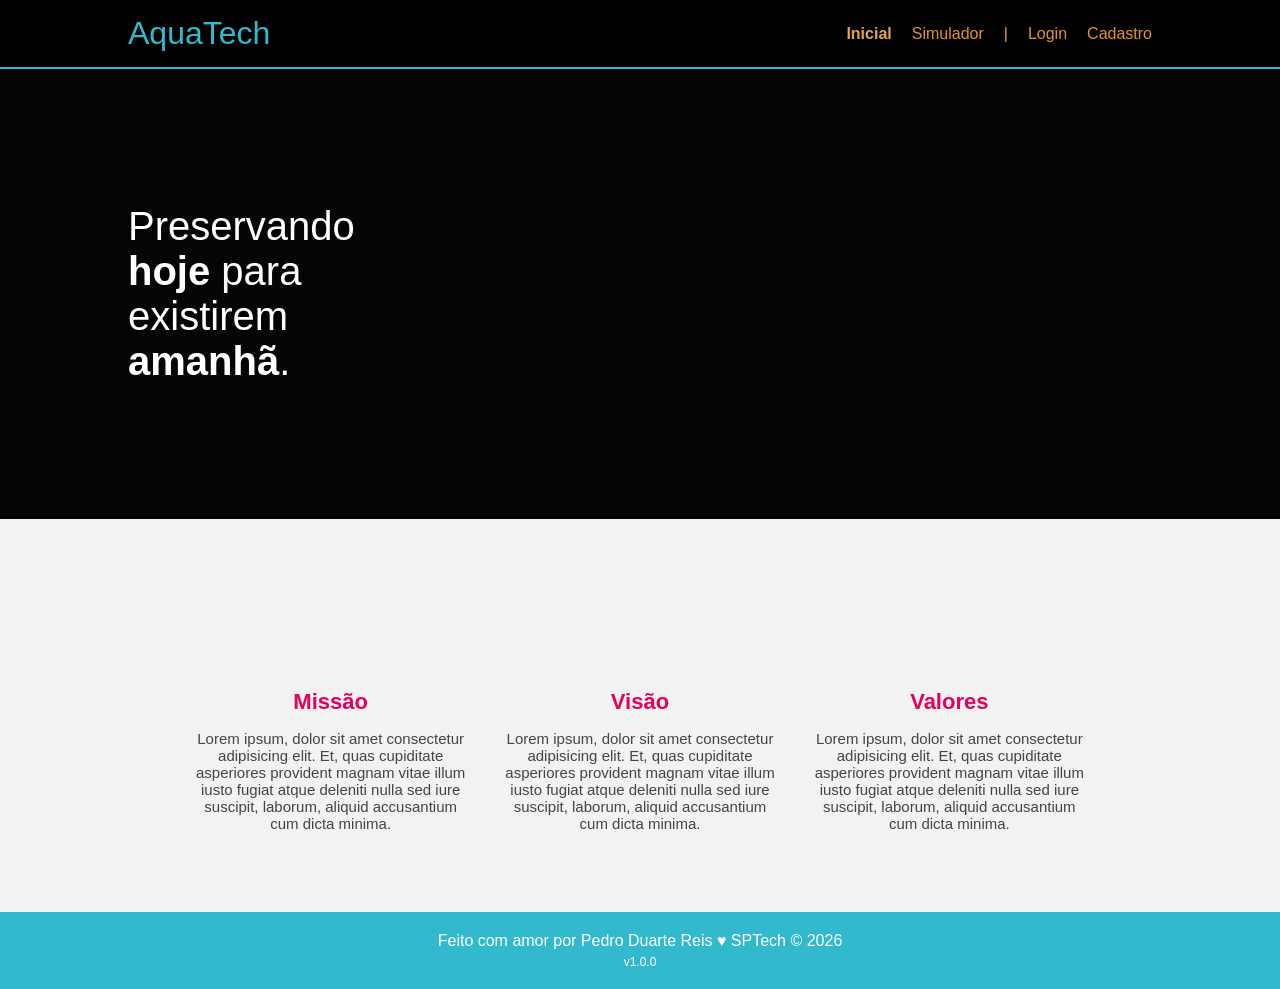
<file: aquatech-somente-html-main/public/index.html>
<!DOCTYPE html>
<html lang="en">

<head>
    <meta charset="UTF-8">
    <meta http-equiv="X-UA-Compatible" content="IE=edge">
    <meta name="viewport" content="width=device-width, initial-scale=1.0">

    <title>AquaTech | Página Inicial</title>

    <link rel="stylesheet" href="styles/style.css">
    <link rel="icon" href="assets/icon/favicon2.ico">
    <link rel="preconnect" href="https://fonts.gstatic.com">
</head>

<body>
    <div class="header">
      <div class="container">
        <h1 class="titulo">AquaTech</h1>
        <ul class="navbar">
          <li class="agora">
            <a href="#">Inicial</a>
          </li>
          <li>
            <a href="simulador.html">Simulador</a>
          </li>
          <li>|</li>
          <li>
            <a href="login.html">Login</a>
          </li>
          <li>
            <a href="cadastro.html">Cadastro</a>
          </li>
        </ul>
      </div>
    </div>
  
    <div class="banner">
      <div class="container">
        <p>Preservando <span>hoje</span> para existirem <span>amanhã</span>.</p>
      </div>
    </div>
  
    <div class="social">
      <div class="container">
        <div class="boxes">
          <div class="box">
            <div class="missao-img"></div>
            <h4>Missão</h4>
            <p>Lorem ipsum, dolor sit amet consectetur adipisicing elit. Et, quas cupiditate asperiores provident magnam
              vitae illum iusto fugiat atque deleniti nulla sed iure suscipit, laborum, aliquid accusantium cum dicta
              minima.</p>
          </div>
          <div class="box">
            <div class="visao-img"></div>
            <h4>Visão</h4>
            <p>Lorem ipsum, dolor sit amet consectetur adipisicing elit. Et, quas cupiditate asperiores provident magnam
              vitae illum iusto fugiat atque deleniti nulla sed iure suscipit, laborum, aliquid accusantium cum dicta
              minima.</p>
          </div>
          <div class="box">
            <div class="valores-img"></div>
            <h4>Valores</h4>
            <p>Lorem ipsum, dolor sit amet consectetur adipisicing elit. Et, quas cupiditate asperiores provident magnam
              vitae illum iusto fugiat atque deleniti nulla sed iure suscipit, laborum, aliquid accusantium cum dicta
              minima.</p>
          </div>
        </div>
      </div>
    </div>
  
    <div class="footer">
      <div class="container">
        <h4>Feito com amor por Pedro Duarte Reis &hearts; SPTech &copy; 2026</h4>
        <span class="version">v1.0.0</span>
      </div>
    </div>
  </body>

</html>
</file>
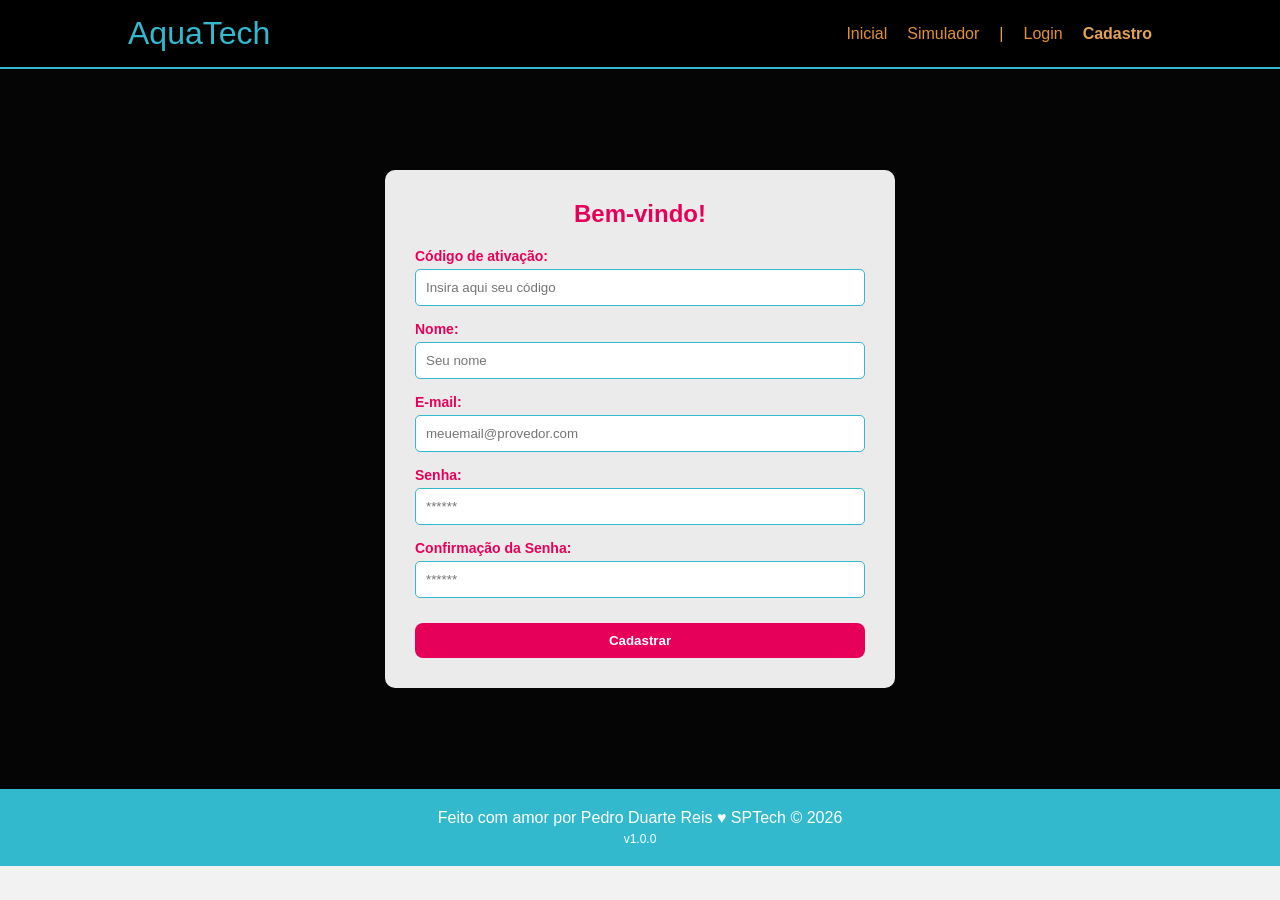
<file: aquatech-somente-html-main/public/cadastro.html>
<!DOCTYPE html>
<html lang="pt-br">

<head>
  <meta charset="UTF-8" />
  <meta http-equiv="X-UA-Compatible" content="IE=edge" />
  <meta name="viewport" content="width=device-width, initial-scale=1.0" />

  <title>AquaTech | Cadastro</title>

  <link rel="stylesheet" href="styles/style.css" />
  <link rel="icon" href="assets/icon/favicon2.ico" />
  <link rel="preconnect" href="https://fonts.gstatic.com" />
</head>

<body>
  <!--header inicio-->
  <div class="header">
    <div class="container">
      <h1 class="titulo">AquaTech</h1>
      <ul class="navbar">
        <li>
          <a href="index.html">Inicial</a>
        </li>
        <li>
          <a href="simulador.html">Simulador</a>
        </li>
        <li>|</li>
        <li>
          <a href="login.html">Login</a>
        </li>
        <li class="agora">
          <a href="#">Cadastro</a>
        </li>
      </ul>
    </div>
  </div>
  <!--header fim-->

  <div class="login">

    <div class="container">
      <div class="card card-cadastro">
        <h2>Bem-vindo!</h2>
        <div class="formulario">
          <div class="campo">
            <span>Código de ativação:</span>
            <input id="codigo_input" type="text" placeholder="Insira aqui seu código" />
          </div>
          <div class="campo">
            <span>Nome:</span>
            <input id="nome_input" type="text" placeholder="Seu nome" />
          </div>
          <div class="campo">
            <span>E-mail:</span>
            <input id="email_input" type="text" placeholder="meuemail@provedor.com" />
          </div>
          <div class="campo">
            <span>Senha:</span>
            <input id="senha_input" type="password" placeholder="******" />
          </div>
          <div class="campo">
            <span>Confirmação da Senha:</span>
            <input id="confirmacao_senha_input" type="password" placeholder="******" />
          </div>
          <button class="botao">Cadastrar</button>
        </div>
      </div>
    </div>
  </div>

  <!--footer inicio-->
  <div class="footer">
    <div class="container">
      <h4>Feito com amor por Pedro Duarte Reis &hearts; SPTech &copy; 2026</h4>
      <span class="version">v1.0.0</span>
    </div>
  </div>
  <!--footer fim-->
</body>

</html>
</file>
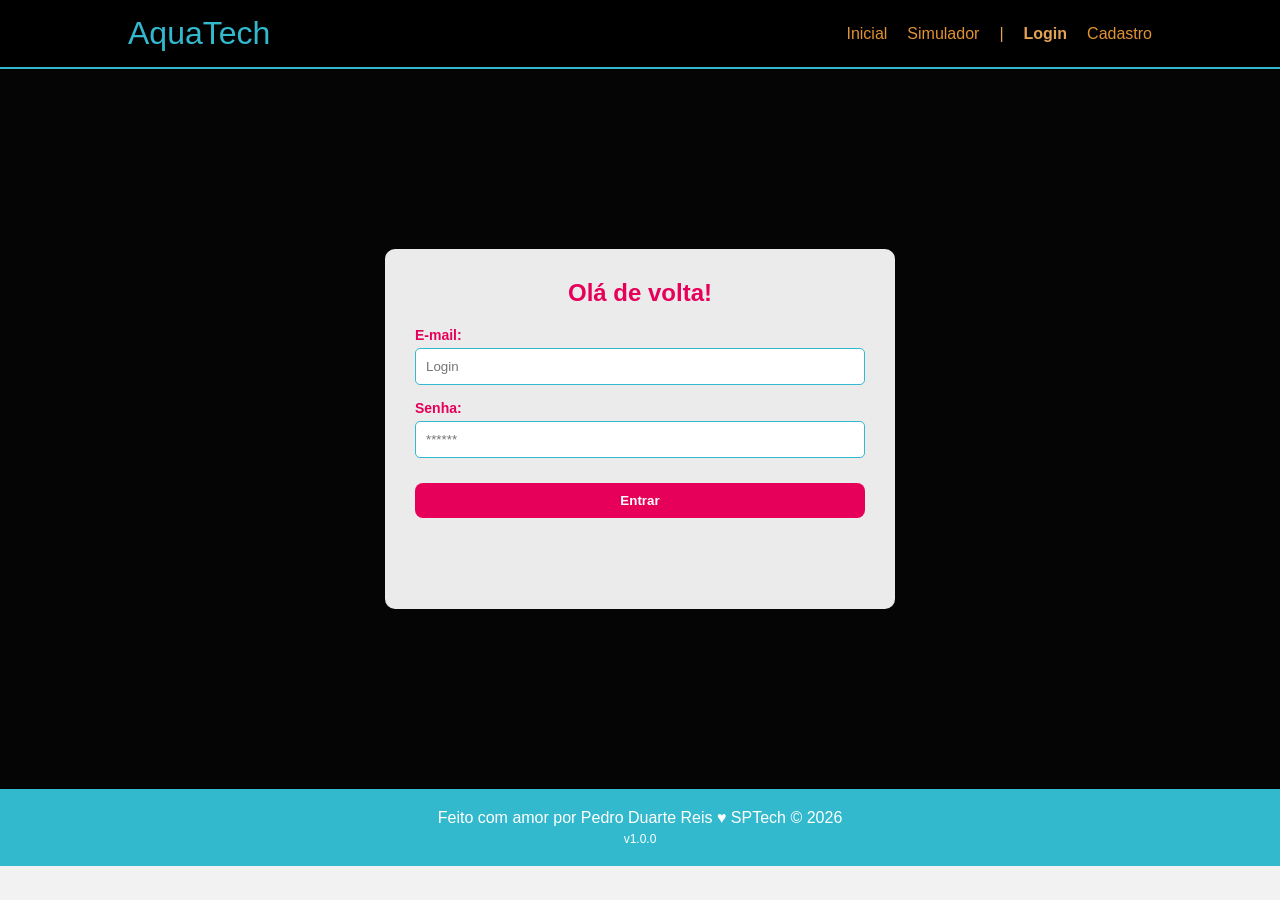
<file: aquatech-somente-html-main/public/login.html>
<!DOCTYPE html>
<html lang="pt-br">

<head>
    <meta charset="UTF-8">
    <meta http-equiv="X-UA-Compatible" content="IE=edge">
    <meta name="viewport" content="width=device-width, initial-scale=1.0">

    <title>AquaTech | Login</title>

    <link rel="stylesheet" href="styles/style.css">
    <link rel="icon" href="assets/icon/favicon2.ico">
    <link rel="preconnect" href="https://fonts.gstatic.com">
</head>

<body>

    <!--Header-->

    <div class="header">
        <div class="container">
            <h1 class="titulo">AquaTech</h1>
            <ul class="navbar">
                <li>
                    <a href="index.html">Inicial</a>
                </li>
                <li>
                    <a href="simulador.html">Simulador</a>
                </li>
                <li>|</li>
                <li class="agora">
                    <a href="#">Login</a>
                </li>
                <li>
                    <a href="cadastro.html">Cadastro</a>
                </li>
            </ul>
        </div>
    </div>


    <div class="login">
  
        <div class="container">
            <div class="card card-login">
                <h2>Olá de volta!</h2>
                <div class="formulario">
                    <div class="campo">
                        <span>E-mail:</span>
                        <input id="email_input" type="text" placeholder="Login">
                    </div>
                    <div class="campo">
                        <span>Senha:</span>
                        <input id="senha_input" type="password" placeholder="******">
                    </div>
                    <button class="botao">Entrar</button>
                </div>

            </div>
        </div>
    </div>

    <!--footer inicio-->
    <div class="footer">
        <div class="container">
            <h4>Feito com amor por Pedro Duarte Reis &hearts; SPTech &copy; 2026</h4>
            <span class="version">v1.0.0</span>
        </div>
    </div>
    <!--footer fim-->

</body>

</html>
</file>
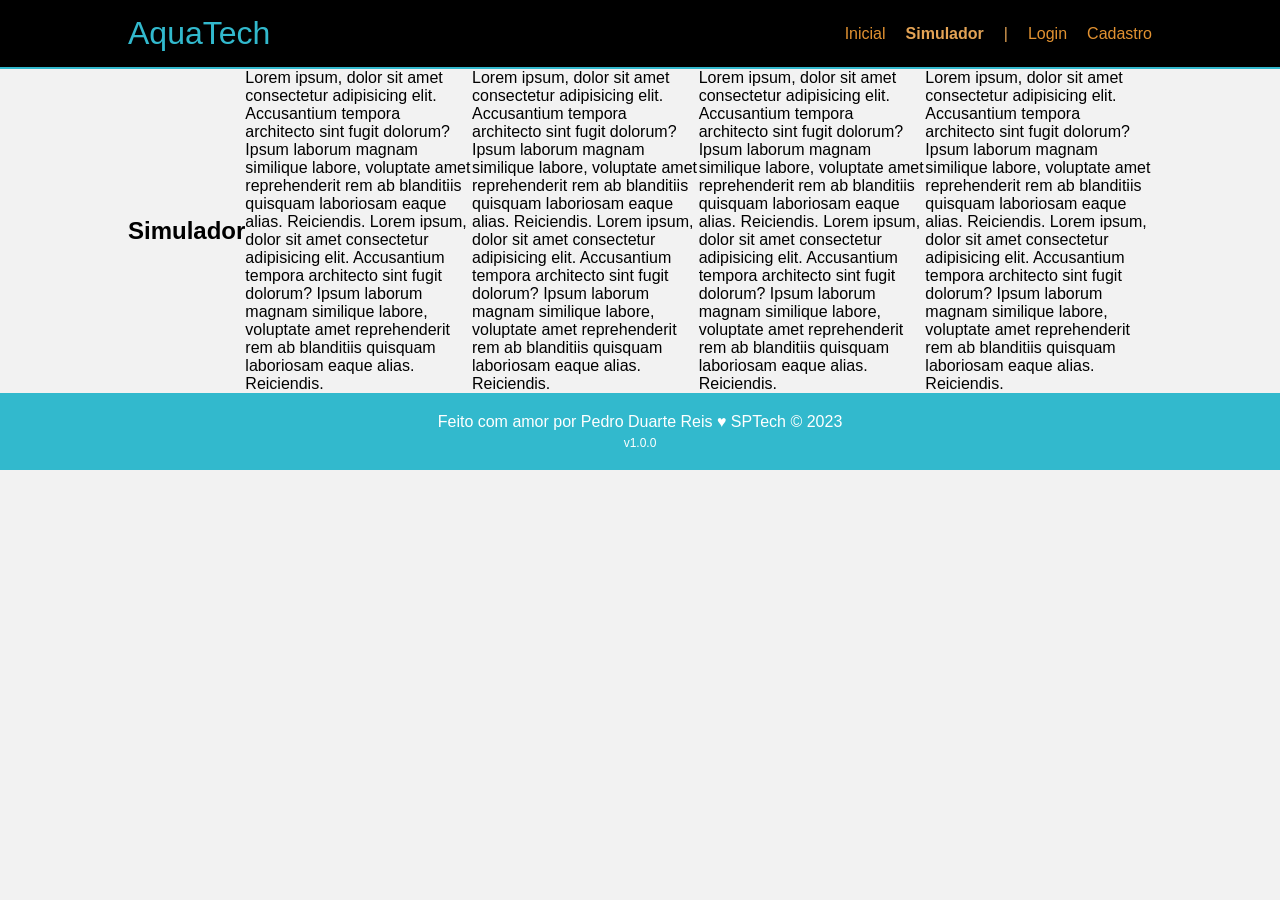
<file: aquatech-somente-html-main/public/simulador.html>
<!DOCTYPE html>
<html lang="pt-br">

<head>
    <meta charset="UTF-8">
    <meta http-equiv="X-UA-Compatible" content="IE=edge">
    <meta name="viewport" content="width=device-width, initial-scale=1.0">

    <title>AquaTech | Simulador</title>

    <link rel="stylesheet" href="styles/style.css">
    <link rel="icon" href="assets/icon/favicon2.ico">
    <link rel="preconnect" href="https://fonts.gstatic.com">
</head>

<body>

    <!--header inicio-->
    <div class="header">
        <div class="container">
            <h1 class="titulo">AquaTech</h1>
            <ul class="navbar">
                <li>
                    <a href="./index.html">Inicial</a>
                </li>
                <li class="agora">
                    <a href="#">Simulador</a>
                </li>
                <li>|</li>
                <li>
                    <a href="./login.html">Login</a>
                </li>
                <li>
                    <a href="./cadastro.html">Cadastro</a>
                </li>
            </ul>
        </div>
    </div>


    <!-- simulador inicio -->
    <div class="simulador">
        <div class="container">
            <h2>Simulador</h2>
            <p>Lorem ipsum, dolor sit amet consectetur adipisicing elit. Accusantium tempora architecto sint fugit
                dolorum? Ipsum laborum magnam similique labore, voluptate amet reprehenderit rem ab blanditiis quisquam
                laboriosam eaque alias. Reiciendis. Lorem ipsum, dolor sit amet consectetur adipisicing elit.
                Accusantium tempora architecto sint fugit dolorum? Ipsum laborum magnam similique labore, voluptate amet
                reprehenderit rem ab blanditiis quisquam laboriosam eaque alias. Reiciendis.</p>
            <p>Lorem ipsum, dolor sit amet consectetur adipisicing elit. Accusantium tempora architecto sint fugit
                dolorum? Ipsum laborum magnam similique labore, voluptate amet reprehenderit rem ab blanditiis quisquam
                laboriosam eaque alias. Reiciendis. Lorem ipsum, dolor sit amet consectetur adipisicing elit.
                Accusantium tempora architecto sint fugit dolorum? Ipsum laborum magnam similique labore, voluptate amet
                reprehenderit rem ab blanditiis quisquam laboriosam eaque alias. Reiciendis.</p>
            <p>Lorem ipsum, dolor sit amet consectetur adipisicing elit. Accusantium tempora architecto sint fugit
                dolorum? Ipsum laborum magnam similique labore, voluptate amet reprehenderit rem ab blanditiis quisquam
                laboriosam eaque alias. Reiciendis. Lorem ipsum, dolor sit amet consectetur adipisicing elit.
                Accusantium tempora architecto sint fugit dolorum? Ipsum laborum magnam similique labore, voluptate amet
                reprehenderit rem ab blanditiis quisquam laboriosam eaque alias. Reiciendis.</p>
            <p>Lorem ipsum, dolor sit amet consectetur adipisicing elit. Accusantium tempora architecto sint fugit
                dolorum? Ipsum laborum magnam similique labore, voluptate amet reprehenderit rem ab blanditiis quisquam
                laboriosam eaque alias. Reiciendis. Lorem ipsum, dolor sit amet consectetur adipisicing elit.
                Accusantium tempora architecto sint fugit dolorum? Ipsum laborum magnam similique labore, voluptate amet
                reprehenderit rem ab blanditiis quisquam laboriosam eaque alias. Reiciendis.</p>

        </div>
    </div>
    <!-- simulador fim -->

    <!--footer inicio-->
    <div class="footer">
        <div class="container">
            <h4>Feito com amor por Pedro Duarte Reis &hearts; SPTech &copy; 2023</h4>
            <span class="version">v1.0.0</span>
        </div>
    </div>
    <!--footer fim-->


</body>

</html>
</file>
<file: aquatech-somente-html-main/public/styles/style.css>
* {
    margin: 0;
    padding: 0;
    font-family: 'Segoe UI', Tahoma, Geneva, Verdana, sans-serif;
}

body {
    background-color: #f2f2f2;
}

a {
    text-decoration: none;
    color: #e29231;
}

ul {
    list-style: none;
}

.container {
    width: 80%;
    margin: 0 auto;
    display: flex;
    align-items: center;
    justify-content: space-between;
}

/* Header */
.header {
    background-color: #000;
    border-bottom: 2px solid #32b9cd;
    padding: 15px 0;
    color: #fff;
}

.header .titulo {
    color: #32b9cd;
    font-weight: 500;
}

.navbar {
    display: flex;
    gap: 20px;
    align-items: center;
    color: #e3a355;
}

.navbar .agora a {
    font-weight: bold;
    color: #e3a355;
}

/* Banner Index */
.banner {
    background-image: url('file:///C:/Users/User/Desktop/aquatech-somente-html-main/public/assets/imgs/bg-jelly-fish-para-home.png');
    /* Placeholder para as águas-vivas */
    background-color: #050505;
    height: 450px;
    display: flex;
    color: #ffffff;
}

.banner p {
    font-size: 40px;
    width: 300px;
}

.banner span {
    font-weight: bold;
}

/* Missão, Visão e Valores*/
.social {
    padding: 60px;
    background-color: #f2f2f2;
}

.boxes {
    display: flex;
    justify-content: space-around;
    width: 100%;
    text-align: center;
}

.box {
    width: 30%;
    padding: 20px;
}

.box img {
    width: 80px;
    margin-bottom: 10px;
}

.box h4 {
    color: #e6005a;
    /* Rosa das imagens */
    font-size: 22px;
    margin-bottom: 15px;
}

.box p {
    color: #444;
    font-size: 15px;
}

.missao-img {
    background-image: url('file:///C:/Users/User/Desktop/aquatech-somente-html-main/public/assets/imgs/planet-earth_color.png');
    background-size: contain;
    background-repeat: no-repeat;
    width: 80px;
    height: 80px;
    margin: 0 auto 10px;
}

.visao-img {
    background-image: url('file:///C:/Users/User/Desktop/aquatech-somente-html-main/public/assets/imgs/lightbulb_color.png');
    background-size: contain;
    background-repeat: no-repeat;
    width: 80px;
    height: 80px;
    margin: 0 auto 10px;
}

.valores-img {
    background-image: url('file:///C:/Users/User/Desktop/aquatech-somente-html-main/public/assets/imgs/growth_color.png');
    background-size: contain;
    background-repeat: no-repeat;
    width: 80px;
    height: 80px;
    margin: 0 auto 10px;
}

/* Login e Cadastro */
.login {
    height: 80vh;
    background-color: #050505;
    background-image: url('file:///C:/Users/User/Desktop/aquatech-somente-html-main/public/assets/imgs/bg-jelly-fish-para_outras_pags.png');
    background-size: cover;
    display: flex;
    align-items: center;
    justify-content: center;

}

.login .container {
    justify-content: center;
}

.card {
    background-color: #ebebeb;
    padding: 30px;
    border-radius: 10px;
    width: 450px;
    min-height: 300px;
    text-align: center;

}

.card h2 {
    color: #e6005a;
    margin-bottom: 20px;
}

.formulario {
    text-align: left;
}

.campo {
    display: flex;
    flex-direction: column;
    margin-bottom: 15px;
}

.campo span {
    color: #e6005a;
    font-weight: bold;
    font-size: 14px;
    margin-bottom: 5px;
}

.campo input {
    padding: 10px;
    border: 1.5px solid #32b9cd;
    border-radius: 5px;
    outline: none;
}

.botao {
    background-color: #e6005a;
    color: #fff;
    border: none;
    padding: 10px 30px;
    border-radius: 8px;
    font-weight: bold;
    cursor: pointer;
    margin-top: 10px;
    width: 100%;
}

.botao:hover {
    background-color: #b30046;
}

/* rodapé */
.footer {
    background-color: #32b9cd;
    color: #fff;
    padding: 20px 0;
    text-align: center;
}

.footer .container {
    flex-direction: column;
}

.footer h4 {
    font-weight: 400;
}

.footer .version {
    font-size: 12px;
    margin-top: 5px;
}
</file>
